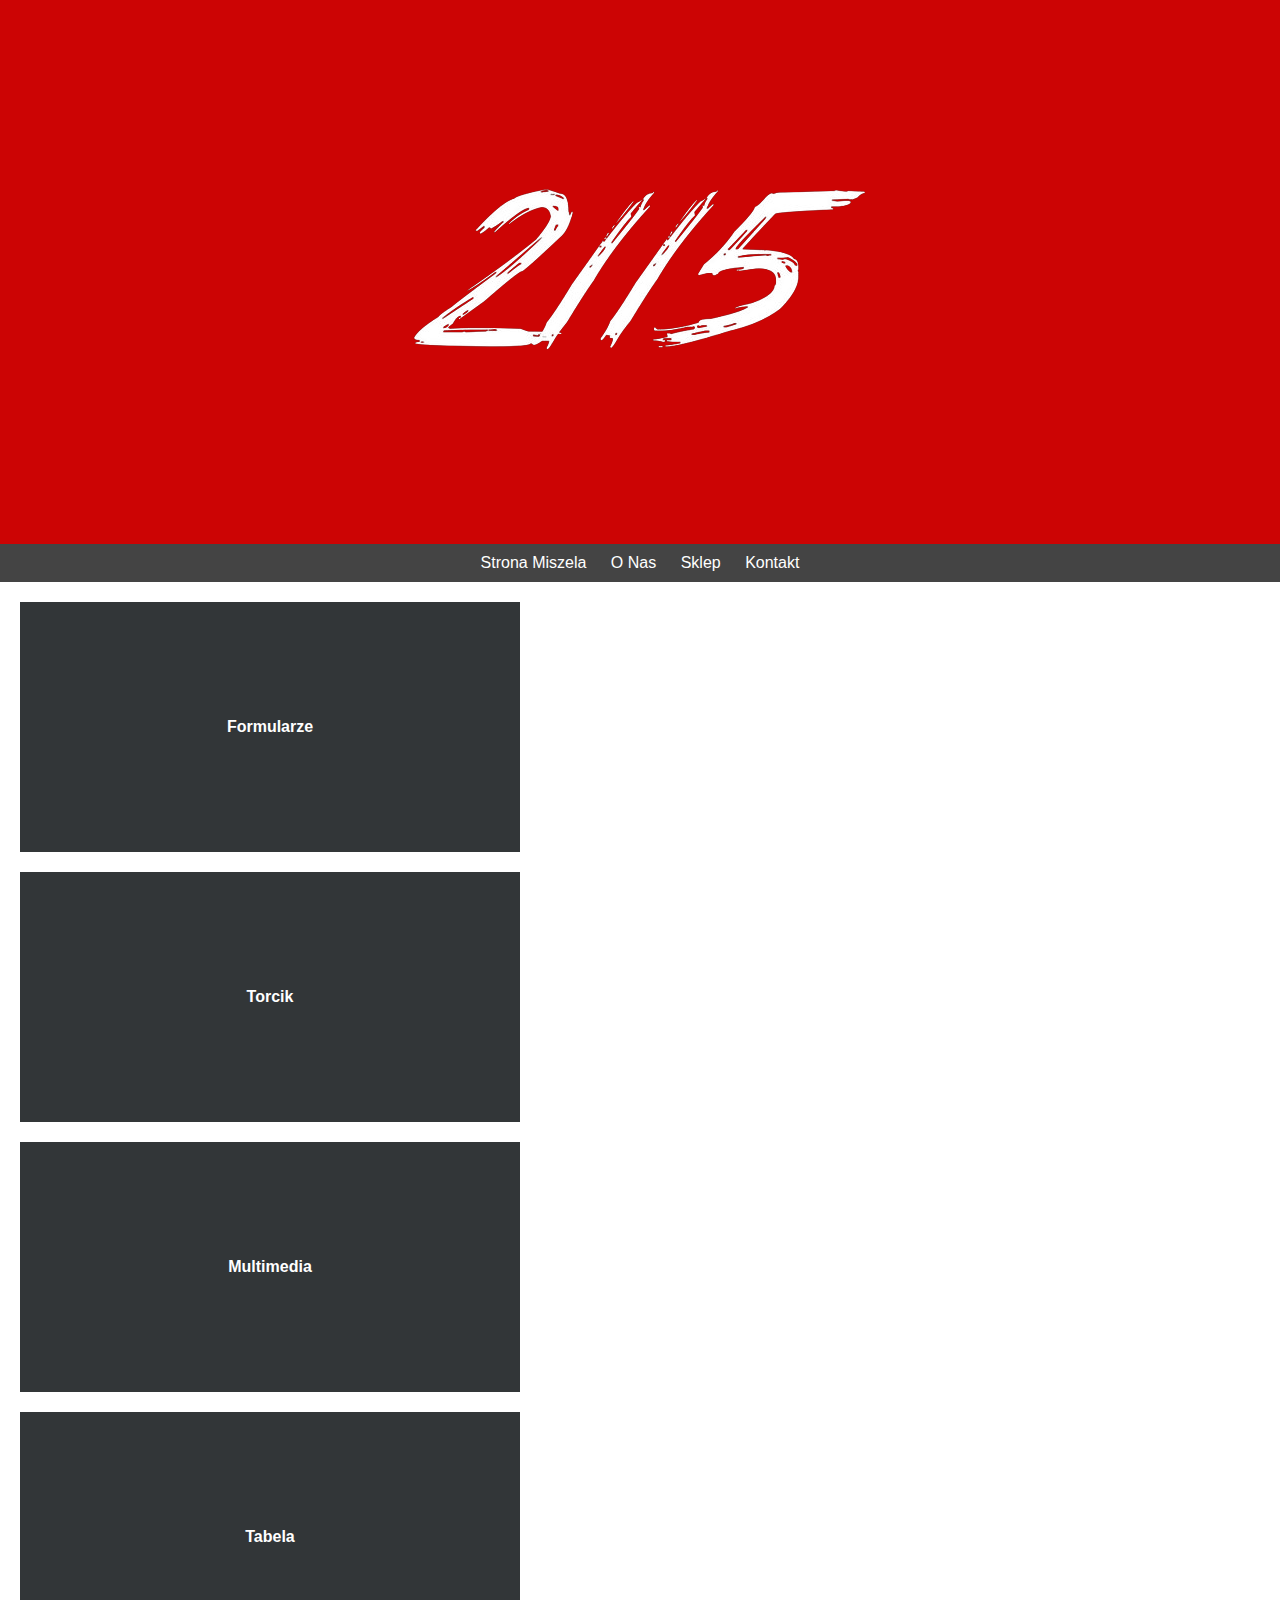
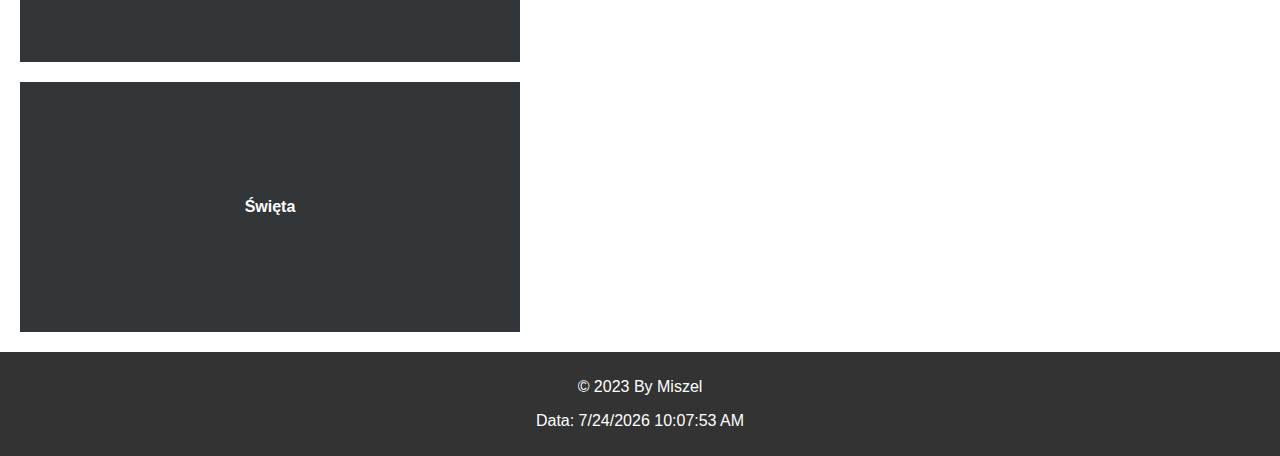
<file: index.html>
<!DOCTYPE html>
<html lang="pl">
<head>
    <meta charset="UTF-8">
    <meta name="viewport" content="width=device-width, initial-scale=1.0">
    <title>2115 - główna</title>
    <style>
        body {
            font-family: Arial, sans-serif;
            margin: 0;
            padding: 0;
        }
        header {
            background-color: #cc0404;
            color: #cc0404;
            text-align: center;
            padding: 20px;
        }
        footer {
            background-color: #333;
            color: white;
            text-align: center;
            padding: 10px;
        }
        nav {
            background-color: #444;
            color: #cc0404;
            text-align: center;
            padding: 10px;
        }
        nav a {
            text-decoration: none;
            color: white; /* kolor liter w odniesieniach*/
            margin: 10px;
        }.rectangle {
            width: 500px;
            height: 250px;
            background-color: #323638;
            margin: 20px;
            display: flex;
            justify-content: center;
            align-items: center;
            cursor: pointer;
            float: center;
            transition: background-color 0.3s;
        }

        .rectangle a {
            text-decoration: none;
            color: #fff; /* kolor liter w odniesieniach*/
            font-weight: bold;
        }
        .rectangle:hover {
            background-color: #cc0404;
        }
    
       
    </style>
</head>
<body>
    <header>
        <img src="21i15.png" alt="Logo Strony" style="width: 500px; height: 500px;">
    </header>
    <nav>
        <a href="https://miszel2115.github.io/main/" >Strona Miszela</a>
        <a href="https://sklep.2115.pl/pl/p/2115-RODZINNY-BIZNES-MIXTAPE-2-CD-STANDARD/41" target="_blank">O Nas</a>
        <a href="https://sklep.2115.pl/" target="_blank">Sklep</a>
        <a href="https://sklep.2115.pl/pl/i/KONTAKT/9" target="_blank">Kontakt</a>
    </nav>
    <div class="rectangle" onclick="window.location.href = 'https://miszel2115.github.io/form';">
        <a href="https://miszel2115.github.io/form/">Formularze </a>
    </div>
    <div class="rectangle" onclick="window.location.href = 'https://miszel2115.github.io/torcik';">
        <a href="https://miszel2115.github.io/torcik/">Torcik</a>
    </div>
    <div class="rectangle" onclick="window.location.href = 'https://miszel2115.github.io/multimedia';">
        <a href="https://miszel2115.github.io/multimedia/">Multimedia</a>
    </div>
    <div class="rectangle" onclick="window.location.href = 'https://miszel2115.github.io/tabele';">
        <a href="https://miszel2115.github.io/tabele/">Tabela</a>
    </div>
    <div class="rectangle" onclick="window.location.href = 'https://miszel2115.github.io/kont';">
        <a href="https://miszel2115.github.io/kont/">Święta</a>
    </div>


<footer>
    <p>&copy; 2023 By Miszel</p>
    <p>Data: <span id="currentDate"></span></p>
    <script>
       function aktualizujDate() {
        const currentDateElement = document.getElementById("currentDate");
        const aktualnaData = new Date();
        currentDateElement.textContent = aktualnaData.toLocaleDateString() + " " + aktualnaData.toLocaleTimeString();
    }

    // Wywołanie funkcji aktualizującej datę na początku
    aktualizujDate();

    // Ustawienie interwału, aby odświeżać datę co sekundę
    setInterval(aktualizujDate, 1000);

    </script>
</footer>
</body>
</html>
</file>
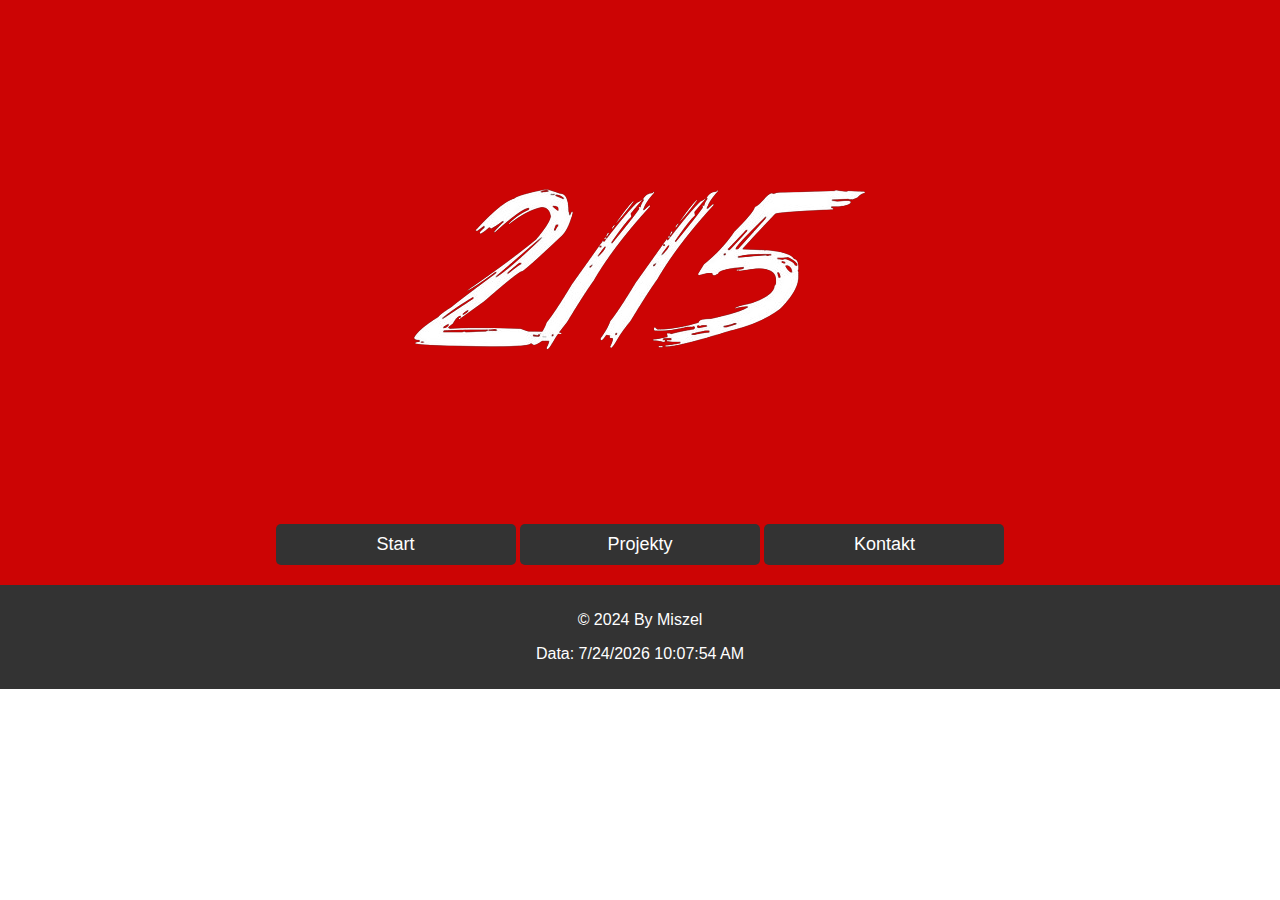
<file: kontakt.html>
<!DOCTYPE html>
<html lang="pl">
<head>
    <meta charset="UTF-8">
    <meta name="viewport" content="width=device-width, initial-scale=1.0">
    <title>2115 - główna</title>
    <link rel="stylesheet" href="styl.css">
</head>
<body>
    <header>
        <img src="21i15.png" alt="Logo Strony" style="width: 500px; height: 500px;">
        <div class="header-buttons">
            <a href="index.html" class="button">Start</a>
            <a href="projekty.html" class="button">Projekty</a>
            <a href="kontakt.html" class="button">Kontakt</a>
        </div>
    </header>
<footer>
    <p>&copy; 2024 By Miszel</p>
    <p>Data: <span id="currentDate"></span></p>
    <script>
       function aktualizujDate() {
        const currentDateElement = document.getElementById("currentDate");
        const aktualnaData = new Date();
        currentDateElement.textContent = aktualnaData.toLocaleDateString() + " " + aktualnaData.toLocaleTimeString();
    }

    // Wywołanie funkcji aktualizującej datę na początku
    aktualizujDate();

    // Ustawienie interwału, aby odświeżać datę co sekundę
    setInterval(aktualizujDate, 1000);

    </script>
</footer>
</body>
</html>
</file>
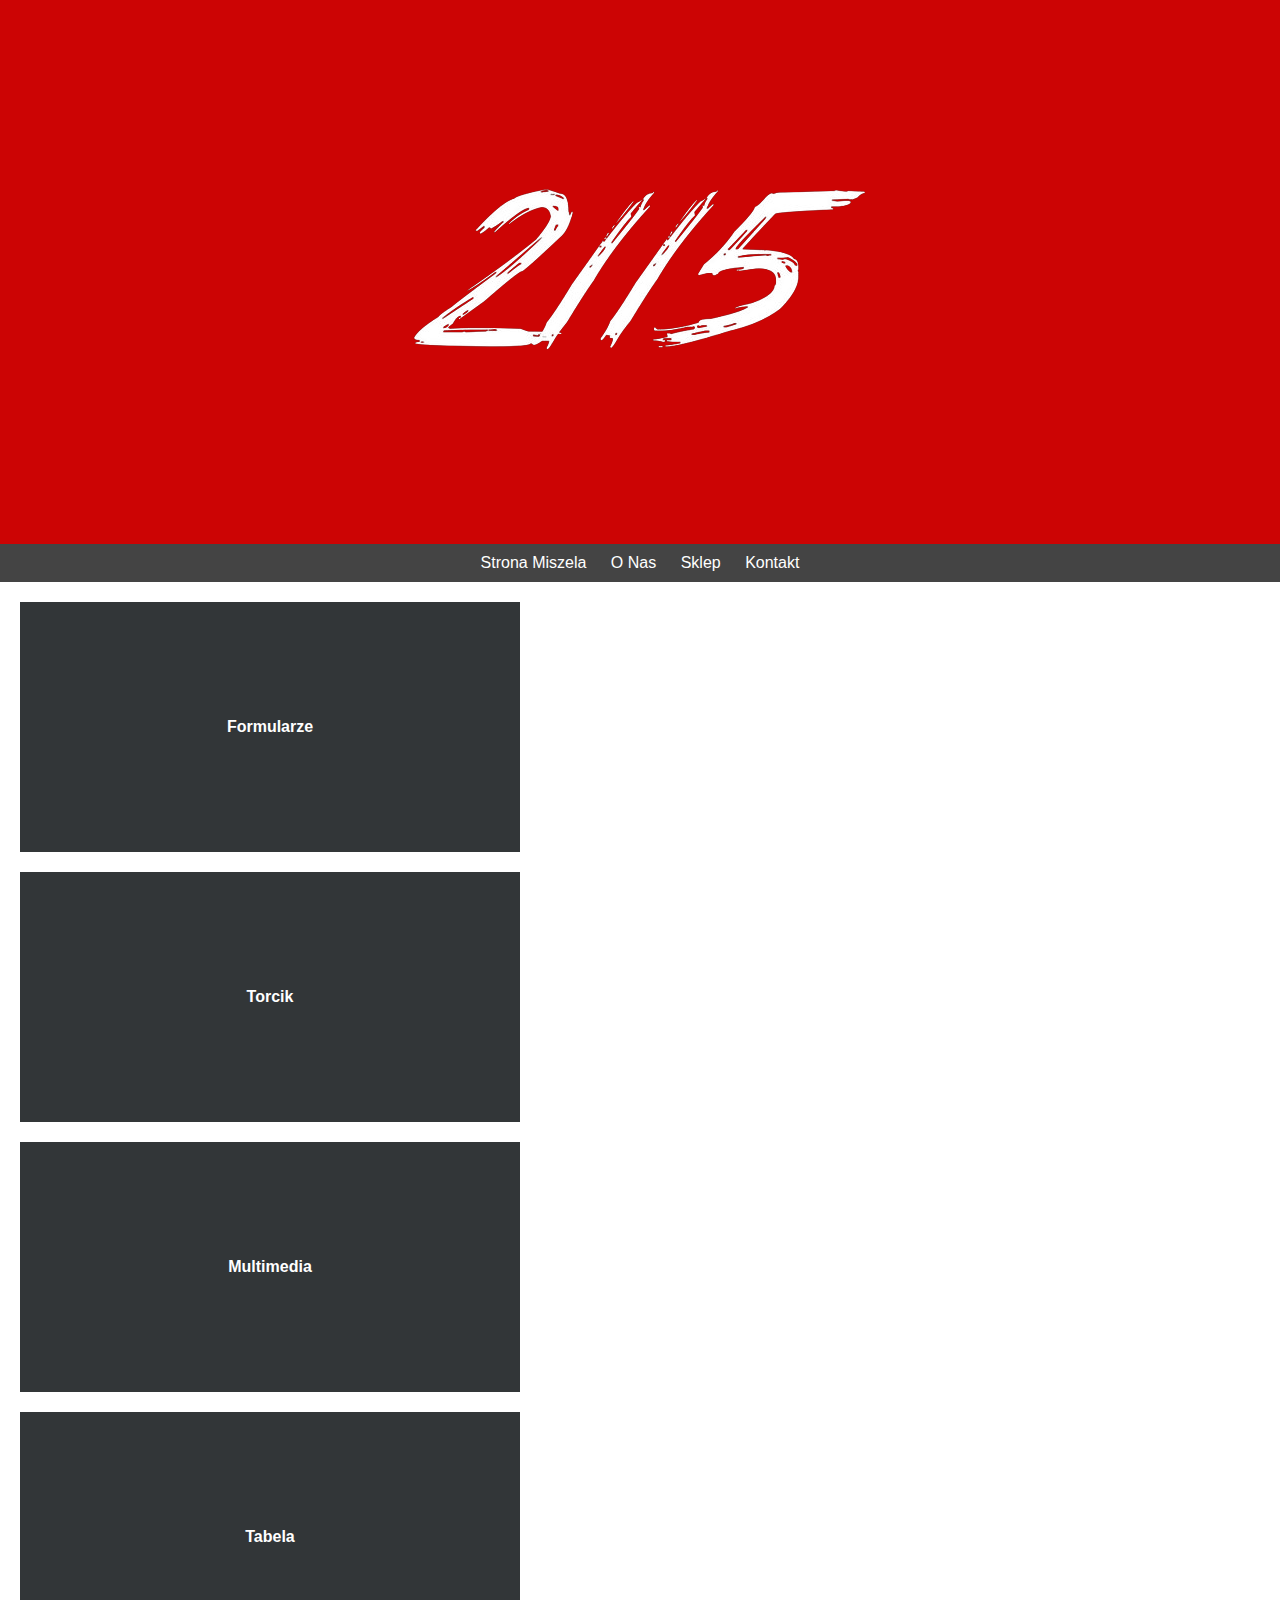
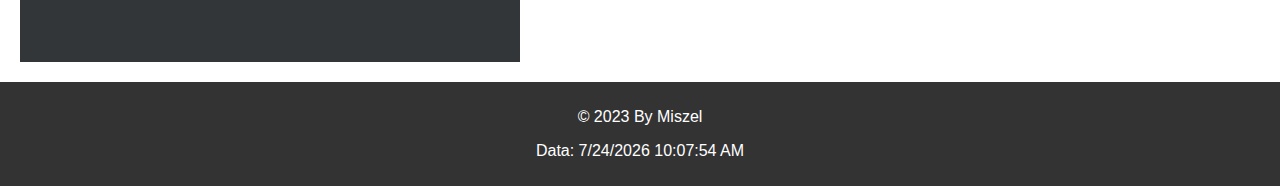
<file: main.html>
<!DOCTYPE html>
<html lang="pl">
<head>
    <meta charset="UTF-8">
    <meta name="viewport" content="width=device-width, initial-scale=1.0">
    <title>2115 - główna</title>
    <style>
        body {
            font-family: Arial, sans-serif;
            margin: 0;
            padding: 0;
        }
        header {
            background-color: #cc0404;
            color: #cc0404;
            text-align: center;
            padding: 20px;
        }
        footer {
            background-color: #333;
            color: white;
            text-align: center;
            padding: 10px;
        }
        nav {
            background-color: #444;
            color: #cc0404;
            text-align: center;
            padding: 10px;
        }
        nav a {
            text-decoration: none;
            color: white; /* kolor liter w odniesieniach*/
            margin: 10px;
        }.rectangle {
            width: 500px;
            height: 250px;
            background-color: #323638;
            margin: 20px;
            display: flex;
            justify-content: center;
            align-items: center;
            cursor: pointer;
            float: center;
            transition: background-color 0.3s;
        }

        .rectangle a {
            text-decoration: none;
            color: #fff; /* kolor liter w odniesieniach*/
            font-weight: bold;
        }
        .rectangle:hover {
            background-color: #cc0404;
        }
    
       
    </style>
</head>
<body>
    <header>
        <img src="21i15.png" alt="Logo Strony" style="width: 500px; height: 500px;">
    </header>
    <nav>
        <a href="https://miszel2115.github.io/main/" >Strona Miszela</a>
        <a href="https://sklep.2115.pl/pl/p/2115-RODZINNY-BIZNES-MIXTAPE-2-CD-STANDARD/41" target="_blank">O Nas</a>
        <a href="https://sklep.2115.pl/" target="_blank">Sklep</a>
        <a href="https://sklep.2115.pl/pl/i/KONTAKT/9" target="_blank">Kontakt</a>
    </nav>
    <div class="rectangle" onclick="window.location.href = 'https://miszel2115.github.io/form';">
        <a href="https://miszel2115.github.io/form/" >Formularze </a>
    </div>
    <div class="rectangle" onclick="window.location.href = 'https://miszel2115.github.io/torcik';">
        <a href="https://miszel2115.github.io/torcik/">Torcik</a>
    </div>
    <div class="rectangle" onclick="window.location.href = 'https://miszel2115.github.io/multimedia';">
        <a href="https://github.com/miszel2115/multimedia/" >Multimedia</a>
    </div>
    <div class="rectangle" onclick="window.location.href = 'https://miszel2115.github.io/tabele';">
        <a href="https://github.com/miszel2115/tabele/" >Tabela</a>
    </div>


<footer>
    <p>&copy; 2023 By Miszel</p>
    <p>Data: <span id="currentDate"></span></p>
    <script>
       function aktualizujDate() {
        const currentDateElement = document.getElementById("currentDate");
        const aktualnaData = new Date();
        currentDateElement.textContent = aktualnaData.toLocaleDateString() + " " + aktualnaData.toLocaleTimeString();
    }

    // Wywołanie funkcji aktualizującej datę na początku
    aktualizujDate();

    // Ustawienie interwału, aby odświeżać datę co sekundę
    setInterval(aktualizujDate, 1000);

    </script>
</footer>
</body>
</html>
</file>
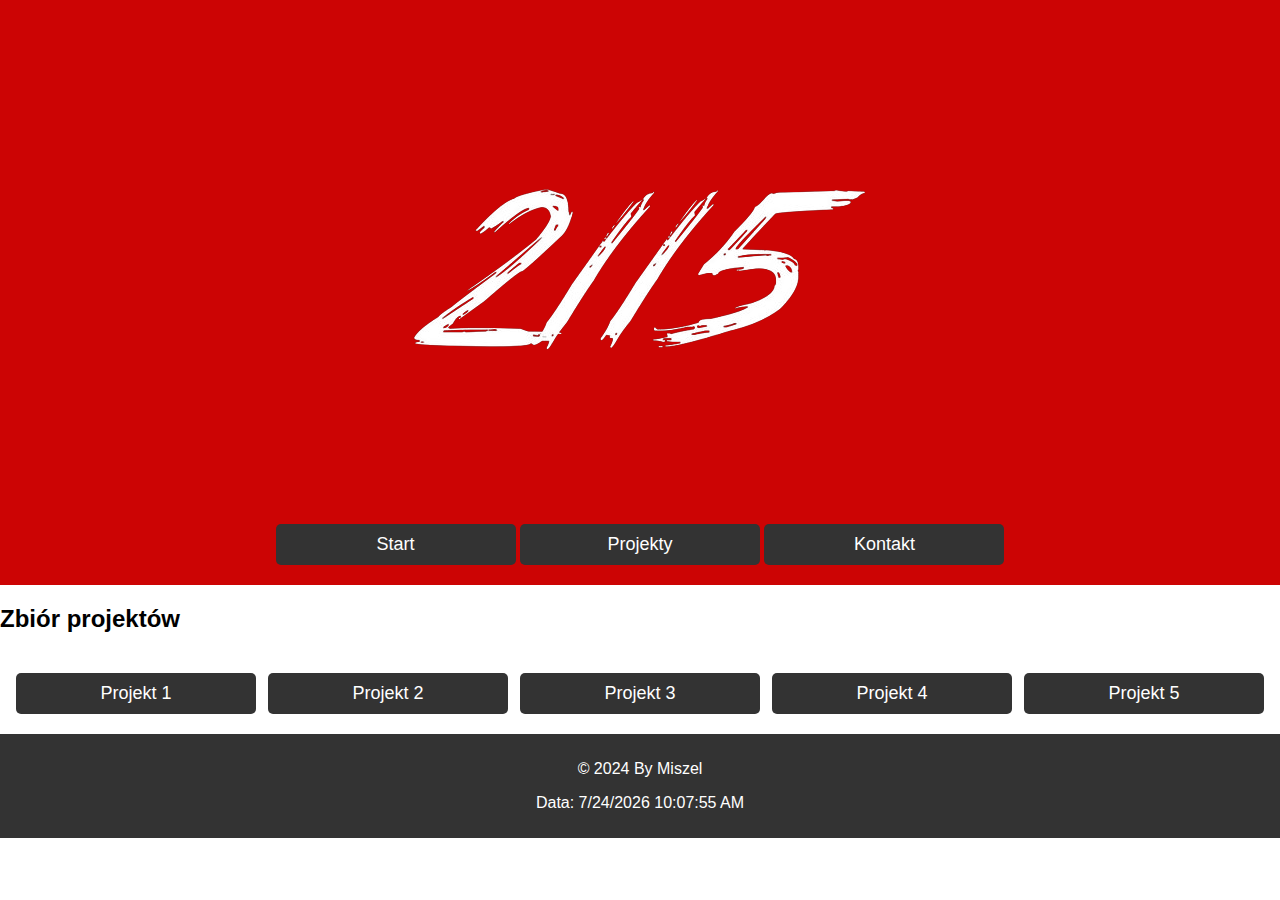
<file: projekty.html>
<!DOCTYPE html>
<html lang="pl">
<head>
    <meta charset="UTF-8">
    <meta name="viewport" content="width=device-width, initial-scale=1.0">
    <title>2115 - główna</title>
    <link rel="stylesheet" href="styl.css">
</head>
<body>
    <header>
        <img src="21i15.png" alt="Logo Strony" style="width: 500px; height: 500px;">
        <div class="header-buttons">
            <a href="index.html" class="button">Start</a>
            <a href="projekty.html" class="button">Projekty</a>
            <a href="kontakt.html" class="button">Kontakt</a>
        </div>
    </header>
    <section>
        <h2>Zbiór projektów</h2>
        <div class="projekty">
            <a href="https://miszel2115.github.io/form/" class="button">Projekt 1</a>
            <a href="https://miszel2115.github.io/torcik/" class="button">Projekt 2</a>
            <a href="https://miszel2115.github.io/multimedia/" class="button">Projekt 3</a>
            <a href="https://miszel2115.github.io/tabele/" class="button">Projekt 4</a>
            <a href="https://miszel2115.github.io/kont/" class="button">Projekt 5</a>
        </div>
    </section>
<footer>
    <p>&copy; 2024 By Miszel</p>
    <p>Data: <span id="currentDate"></span></p>
    <script>
       function aktualizujDate() {
        const currentDateElement = document.getElementById("currentDate");
        const aktualnaData = new Date();
        currentDateElement.textContent = aktualnaData.toLocaleDateString() + " " + aktualnaData.toLocaleTimeString();
    }

    // Wywołanie funkcji aktualizującej datę na początku
    aktualizujDate();

    // Ustawienie interwału, aby odświeżać datę co sekundę
    setInterval(aktualizujDate, 1000);

    </script>
</footer>
</body>
</html>
</file>
<file: styl.css>
.projekty {
    display: grid;
    grid-template-columns: repeat(auto-fit, minmax(150px, 1fr));
    gap: 20px;
    padding: 20px;
    justify-items: center;
}
.button {
    display: inline-flex;
    align-items: center;
    justify-content: center;
    padding: 10px 20px;
    background-color: #333;
    color: #fff;
    text-decoration: none;
    font-size: 18px;
    border-radius: 5px;
    transition: transform 0.3s ease, background-color 0.3s ease;
    width: 100%; 
    max-width: 200px;
}
.button:hover {
    transform: scale(1.1);
    background-color: #ff4d4d;
}


body {
    font-family: Arial, sans-serif;
    margin: 0;
    padding: 0;
}
header {
    background-color: #cc0404;
    color: #cc0404;
    text-align: center;
    padding: 20px;
}
footer {
    background-color: #333;
    color: white;
    text-align: center;
    padding: 10px;
}
</file>
